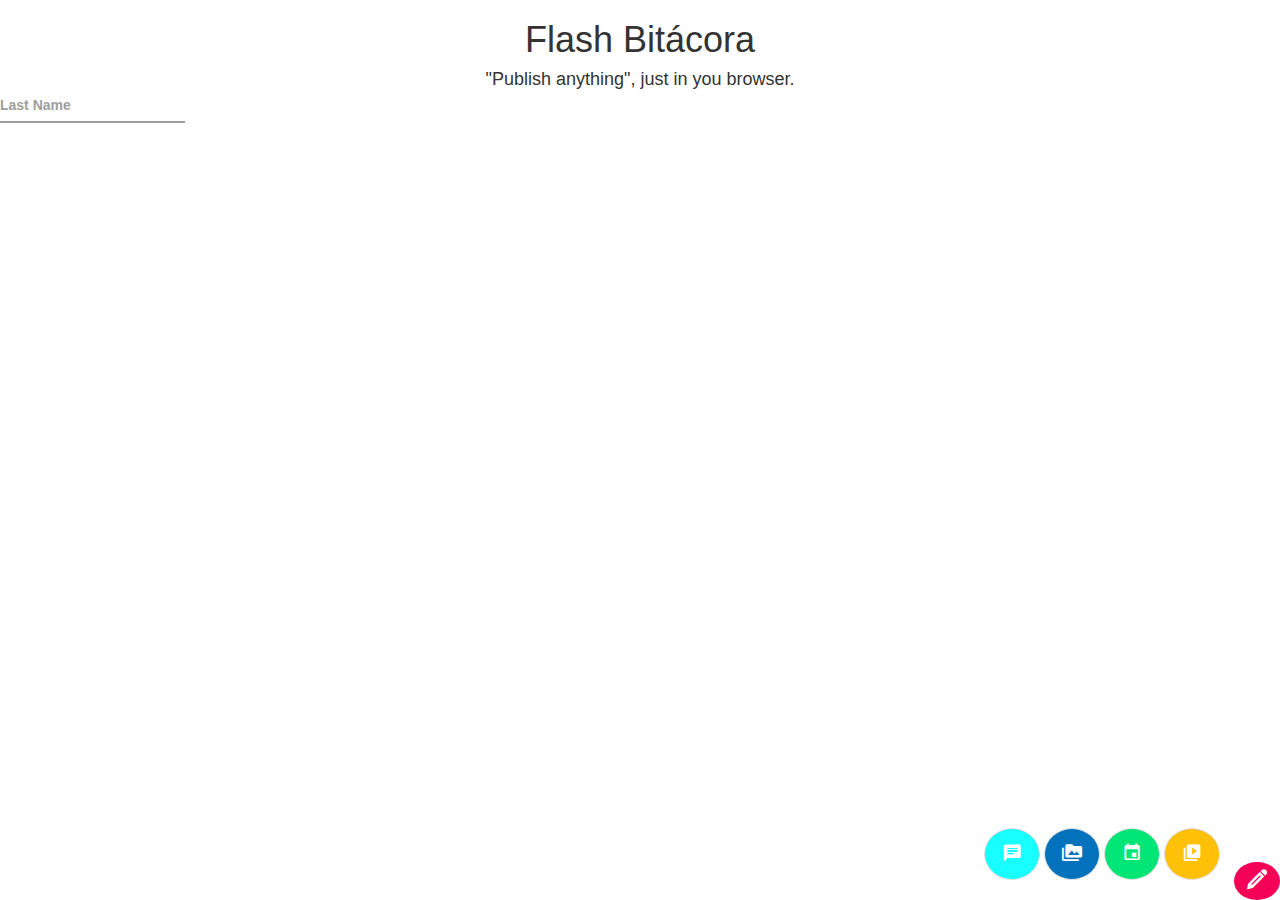
<file: index.html>
<!DOCTYPE html>
<html lang="en">
<head>
  <meta charset="UTF-8">
  <meta name="viewport" content="width=device-width, initial-scale=1.0">
  <meta http-equiv="X-UA-Compatible" content="ie=edge">
  <title>S36-APIS</title>
  <link rel="stylesheet" href="assets/css/bootstrap.css">
  <link rel="stylesheet" href="assets/fonts/font.css">
  <link rel="stylesheet" href="assets/css/style.css">
</head>
<body>
  <section class="text-center">
    <h1>Flash Bitácora</h1>
    <h4>"Publish anything", just in you browser.</h4>
  </section>
  <section class="publica">
    <div class="">
      <label id="label-1" for="last_name" >Last Name</label>
      <input id="input-1" type="text">
    </div>
  </section>
  <button aria-controls="collapseExample" aria-expanded="true" class="btn boton-p botones" data-target="#collapseExample" data-toggle="collapse" type="button"> <i class="icon-pencil"></i></button>

  <div class="collapse in left boton-s" id="collapseExample" aria-expanded="true">
    <button class="well botones btn-1"><i class="icon-chat"></i></button>
    <button class="well botones btn-2"><i class="icon-perm_media"></i></button>
    <button class="well botones btn-3"><i class="icon-insert_invitation"></i></button>
    <button class="well botones btn-4"><i class="icon-video_library"></i></button>
  </div>

  <script type="text/javascript" src="assets/js/jquery-3.2.1.js"></script>
  <script type="text/javascript" src="assets/js/bootstrap.min.js"></script>
  <script type="text/javascript" src="assets/js/app.js"></script>
</body>
</html>
</file>
<file: assets/fonts/font.css>
@font-face {
  font-family: 'icomoon';
  src:  url('fonts/icomoon.eot?2u7uj8');
  src:  url('fonts/icomoon.eot?2u7uj8#iefix') format('embedded-opentype'),
    url('fonts/icomoon.ttf?2u7uj8') format('truetype'),
    url('fonts/icomoon.woff?2u7uj8') format('woff'),
    url('fonts/icomoon.svg?2u7uj8#icomoon') format('svg');
  font-weight: normal;
  font-style: normal;
}

[class^="icon-"], [class*=" icon-"] {
  /* use !important to prevent issues with browser extensions that change fonts */
  font-family: 'icomoon' !important;
  speak: none;
  font-style: normal;
  font-weight: normal;
  font-variant: normal;
  text-transform: none;
  line-height: 1;

  /* Better Font Rendering =========== */
  -webkit-font-smoothing: antialiased;
  -moz-osx-font-smoothing: grayscale;
}

.icon-chat:before {
  content: "\e0b7";
}
.icon-insert_invitation:before {
  content: "\e24f";
}
.icon-perm_media:before {
  content: "\e8a7";
}
.icon-video_library:before {
  content: "\e04a";
}
.icon-pencil:before {
  content: "\e905";
}
</file>
<file: assets/css/style.css>
.botones {
  border-radius: 50%;
}
.boton-p, .boton-s{
  position: absolute;
  bottom: 0px;
}

.boton-p{
  background-color: #f50057;
  right: 0;
}
.boton-s{
  right: 6rem;
}
.well{
  padding: 13px 17px;
  right: 5rem;
}
i{
  font-size: 2rem;
  color: #ffffff;
}
.btn-1{
  background-color: #18ffff;
}
.btn-2{
  background-color: #0272bd;
}
.btn-3{
  background-color:#00e676;
}
.btn-4{
  background-color: #ffc107;
}

input{
  border: 0;
  border-bottom: 2px solid #9e9e9e;
}

input:focus{
  outline: none;
}

label{
  position: absolute;
  left: 0;
  top: 9.5rem;
  color: #9e9e9e;
}
.democlass{
  color: #448aff ;
  font-size: 1rem;
  top: 7rem;
}
</file>
